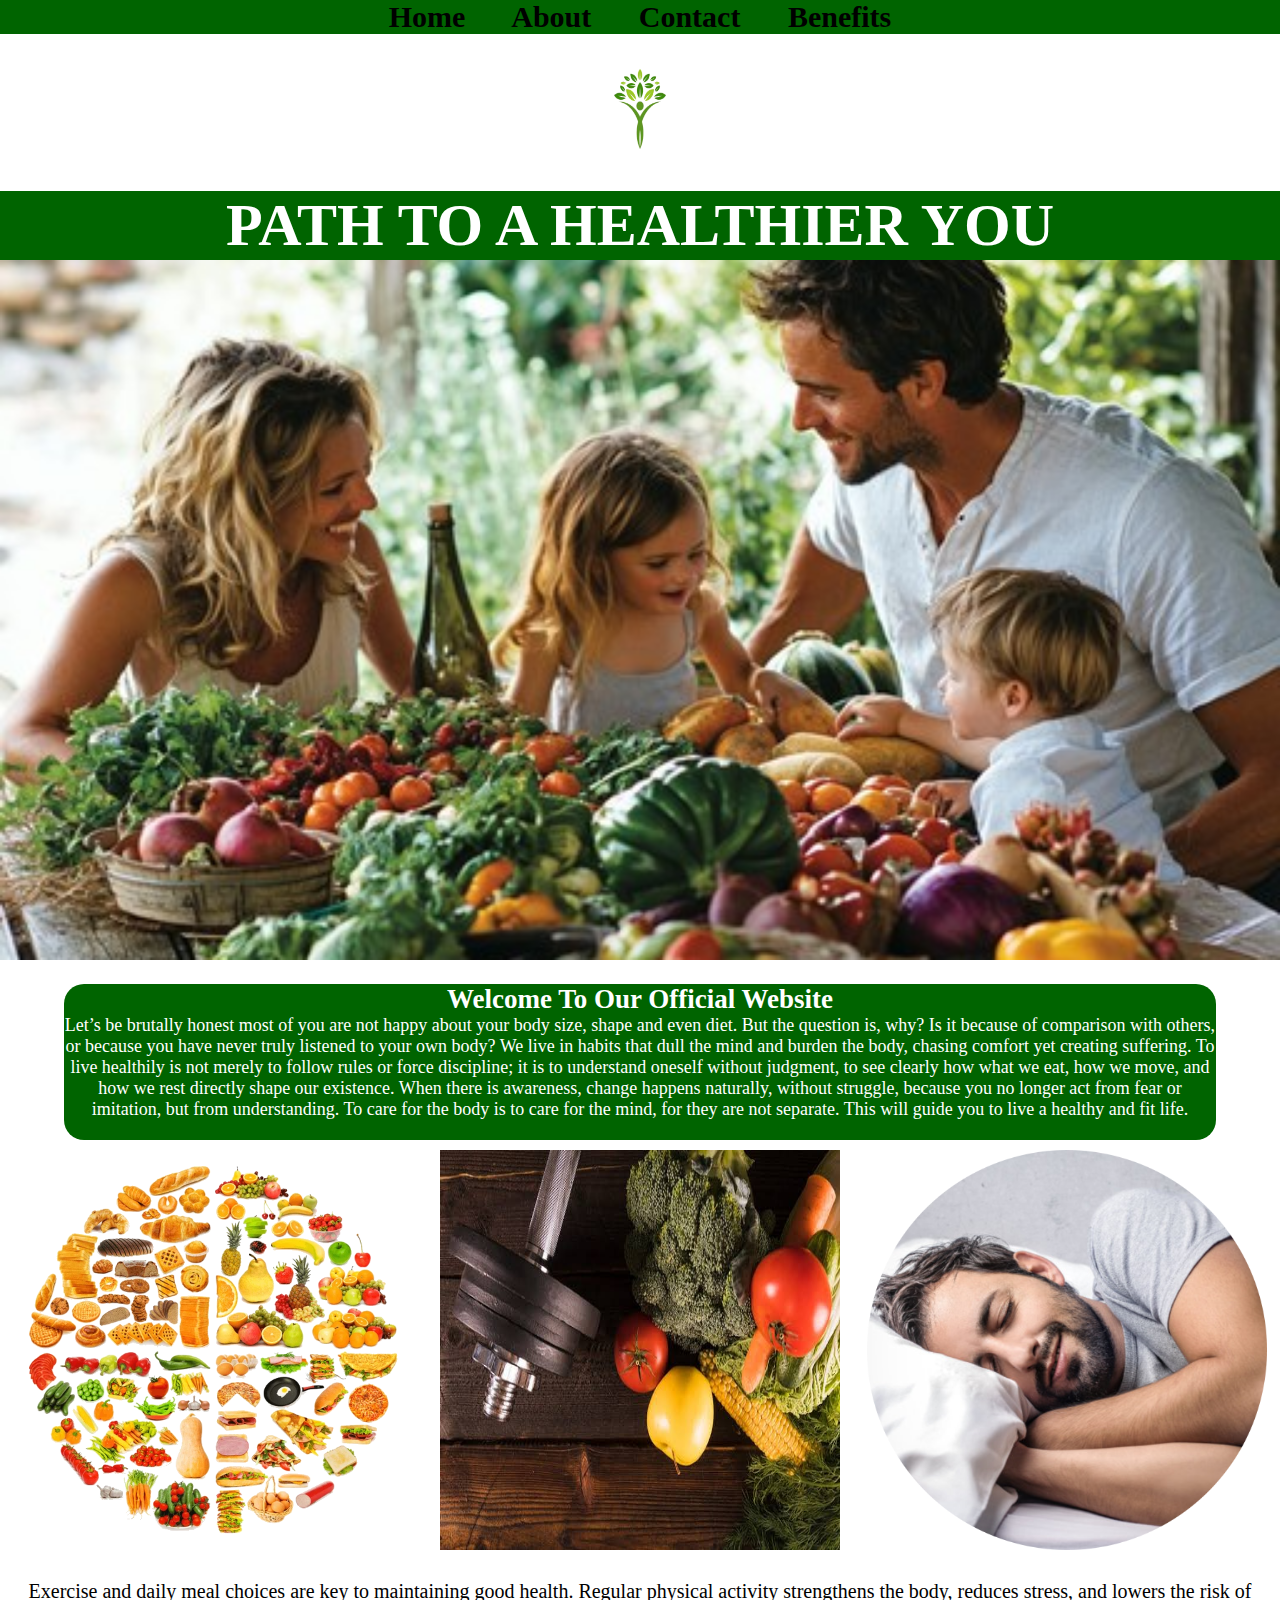
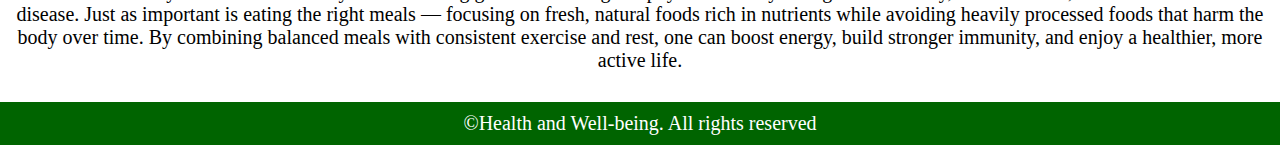
<file: index.html>
<!DOCTYPE html>
<html lang="en">
<head>
    <meta charset="UTF-8">
    <meta name="viewport" content="width=device-width, initial-scale=1.0">
    <title>Health And Well-being</title>
    <link rel="stylesheet" href="style.css">
    
    <nav>
        <a href="index.html">Home</a>
        <a href="about.html">About</a>
        <a href="contacts.html">Contact</a>
        <a href="benefit.html">Benefits</a>
    </nav>
       

   
</head>
<body class="all">
 
        <div class="logo">

            <img src="logo-2.png" alt="">
            <h1>PATH TO A HEALTHIER YOU</h1>

        </div>
            
        
    

  
        <div class="banner">
            <img src="IMG_3810.JPG" alt="">
        </div>
            
        

          <div class="welcome">
            <h2>Welcome To Our Official Website</h2>
            <p>Let’s be brutally honest most of you are not happy about your body size, shape and even diet. But the question is, why? Is it because of comparison with others, or because you have never truly listened to your own body? We live in habits that dull the mind and burden the body, chasing comfort yet creating suffering. To live healthily is not merely to follow rules or force discipline; it is to understand oneself without judgment, to see clearly how what we eat, how we move, and how we rest directly shape our existence. When there is awareness, change happens naturally, without struggle, because you no longer act from fear or imitation, but from understanding. To care for the body is to care for the mind, for they are not separate. This will guide you to live a healthy and fit life.
         </p>
          </div>
            
<div class="health">
    
    
    <img src="meal.png" alt="">
    <img src="IMG_3813.JPG" alt="">
    <img src="sleep.PNG" alt="">
    
</div>
<footer>
    <div class="para">
        <p>Exercise and daily meal choices are key to maintaining good health. Regular physical activity strengthens the body, reduces stress, and lowers the risk of disease. Just as important is eating the right meals — focusing on fresh, natural foods rich in nutrients while avoiding heavily processed foods that harm the body over time. By combining balanced meals with consistent exercise and rest, one can boost energy, build stronger immunity, and enjoy a healthier, more active life.</p>
    
        
</div>

<div class="copy">
<p>&copy;Health and Well-being. All rights reserved</p>
</div>

</footer>
        
    
    
</body>
</html>
</file>
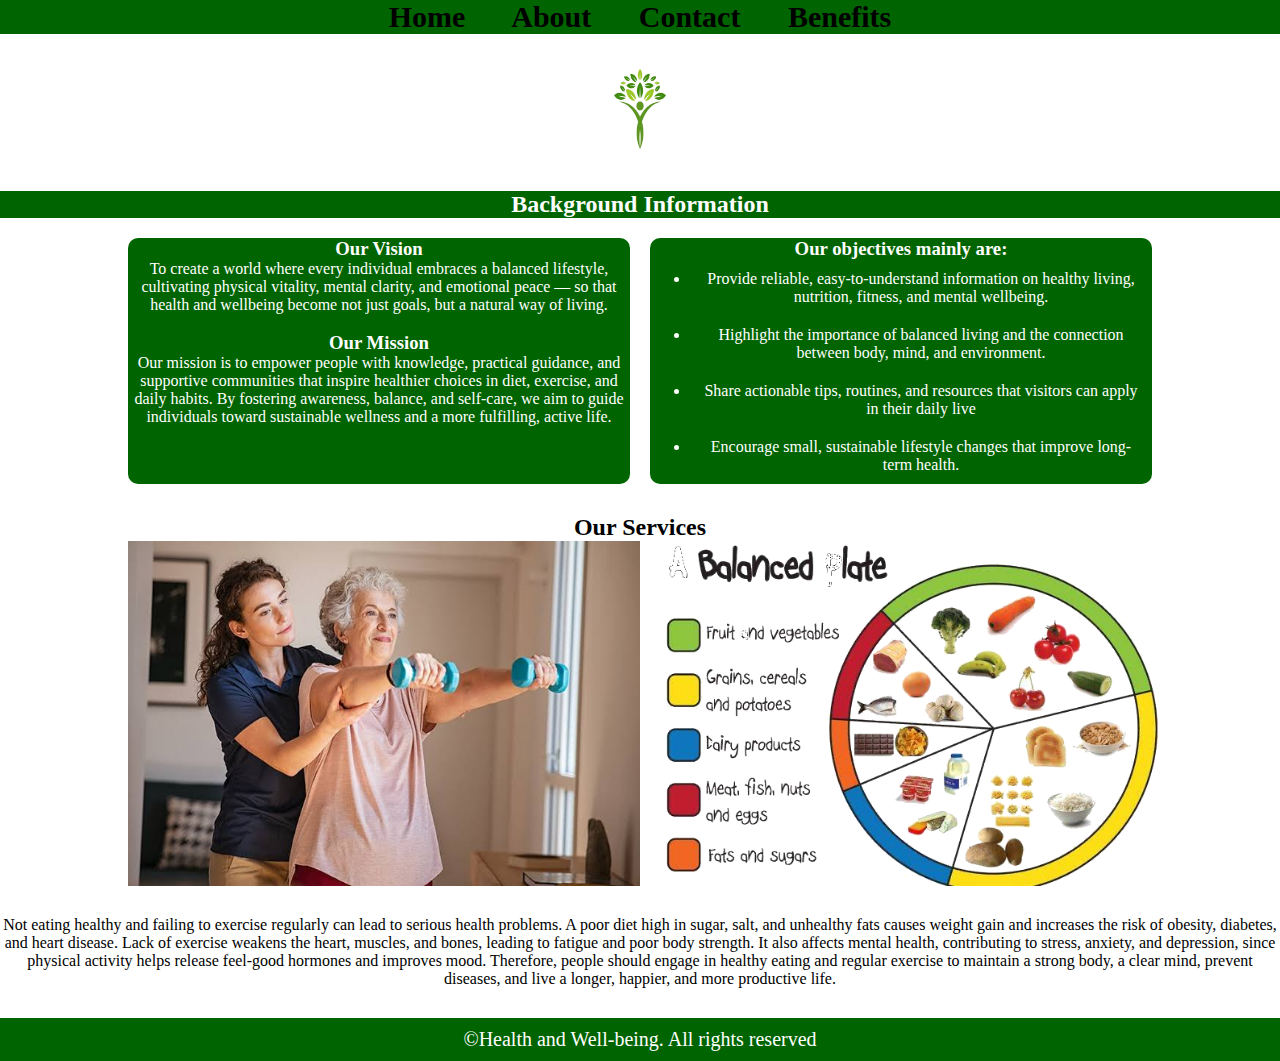
<file: about.html>
<!DOCTYPE html>
<html lang="en">
<head>
    <meta charset="UTF-8">
    <meta name="viewport" content="width=device-width, initial-scale=1.0">
    <title>Health And Well-being</title>
    <link rel="stylesheet" href="style.css">

    <nav>
        <a href="index.html">Home</a>
        <a href="about.html">About</a>
        <a href="contacts.html">Contact</a>
        <a href="benefit.html">Benefits</a>
    </nav>
        

    
</head>
<body class="all">
    <div class="logo">
        <img src="logo-2.png" alt="">
    </div>
    
    
    <div class="background">
        <h2>Background Information</h2>
    </div>
            
        
<div class="bod">
    <div class="vision">
        <h3>Our Vision</h3>
        <p>To create a world where every individual embraces a balanced lifestyle, cultivating physical vitality, mental clarity, and emotional peace — so that health and wellbeing become not just goals, but a natural way of living.</p>
     <br>
        <h3>Our Mission</h3>
        <p>Our mission is to empower people with knowledge, practical guidance, and supportive communities that inspire healthier choices in diet, exercise, and daily habits. By fostering awareness, balance, and self-care, we aim to guide individuals toward sustainable wellness and a more fulfilling, active life.</p>
      </div>
        
     
    <div class="obj">
        <h3>Our objectives mainly are:</h3>
        <ul>
            <li>Provide reliable, easy-to-understand information on healthy living, nutrition, fitness, and mental wellbeing.</li>
            <li>Highlight the importance of balanced living and the connection between body, mind, and environment.</li>
            <li>Share actionable tips, routines, and resources that visitors can apply in their daily live</li>
            <li>Encourage small, sustainable lifestyle changes that improve long-term health.</li>
        </ul>
    </div>
</div>
      
        
    

        <h2>Our Services</h2>
    

     <div class="services">
        <img src="IMG_3821.JPG" alt="">
        <img src="IMG_3822.png" alt="">
     </div>
        
     <div class="reason">
        <p>Not eating healthy and failing to exercise regularly can lead to serious health problems. A poor diet high in sugar, salt, and unhealthy fats causes weight gain and increases the risk of obesity, diabetes, and heart disease. Lack of exercise weakens the heart, muscles, and bones, leading to fatigue and poor body strength. It also affects mental health, contributing to stress, anxiety, and depression, since physical activity helps release feel-good hormones and improves mood. Therefore, people should engage in healthy eating and regular exercise to maintain a strong body, a clear mind, prevent diseases, and live a longer, happier, and more productive life.</p>

     </div>
    
  <div class="copy">
    <p>&copy;Health and Well-being. All rights reserved</p>
  </div>
    


    
</body>
</html>
</file>
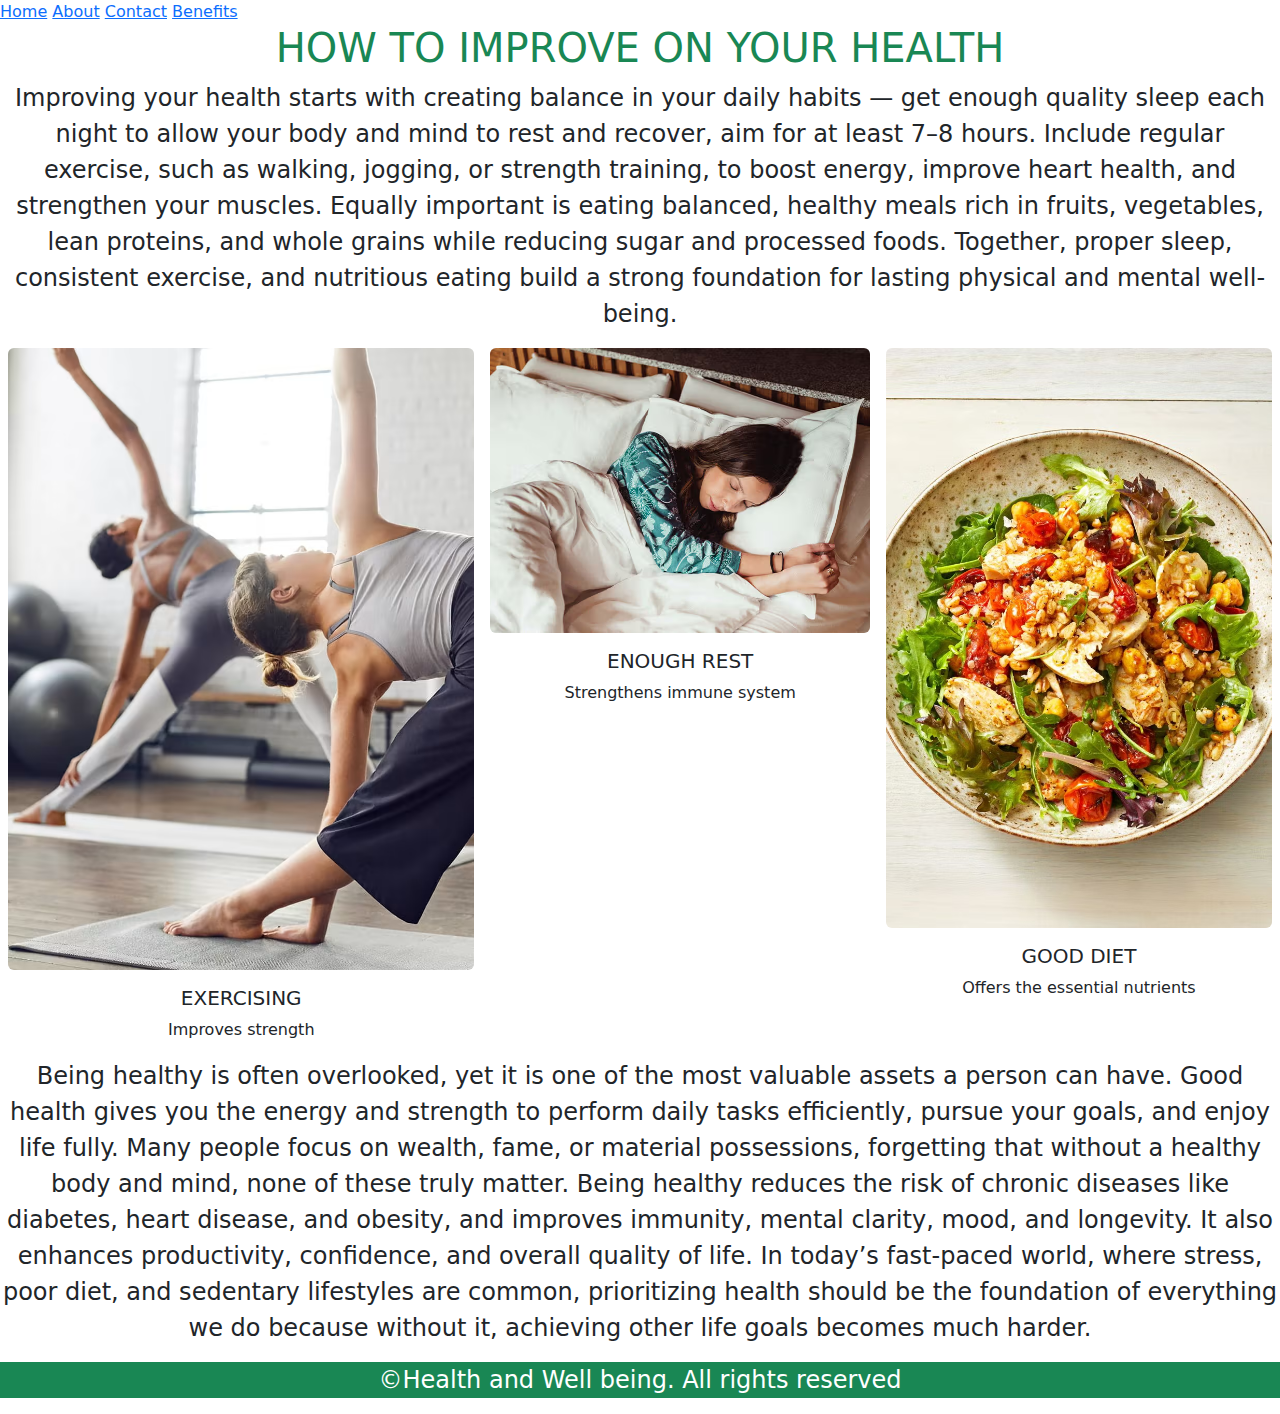
<file: benefit.html>
<!DOCTYPE html>
<html lang="en">
<head>
    <meta charset="UTF-8">
    <meta name="viewport" content="width=device-width, initial-scale=1.0">
    <title>benefits to your health</title>
    <nav>
        <a href="index.html">Home</a>
        <a href="about.html">About</a>
        <a href="contacts.html">Contact</a>
        <a href="benefit.html">Benefits</a>
    </nav>
    <link href="https://cdn.jsdelivr.net/npm/bootstrap@5.3.3/dist/css/bootstrap.min.css" rel="stylesheet">
</head>
<body>
    <h1 class="text-center fw-5 text-success">HOW TO IMPROVE ON YOUR HEALTH</h1>
    <p class="text-center fs-4">Improving your health starts with creating balance in your daily habits — get enough quality sleep each night to allow your body and mind to rest and recover, aim for at least 7–8 hours. Include regular exercise, such as walking, jogging, or strength training, to boost energy, improve heart health, and strengthen your muscles. Equally important is eating balanced, healthy meals rich in fruits, vegetables, lean proteins, and whole grains while reducing sugar and processed foods. Together, proper sleep, consistent exercise, and nutritious eating build a strong foundation for lasting physical and mental well-being.</p>

    <div class="d-flex justify-content-between">
        <div class="flex-fill text-center mx-2">
          <img src="IMG_4910.AVIF" class="img-fluid rounded"style="width: 100%; height= 250px; object-fit:cover;" alt="exercising">
          <h5 class="mt-3">EXERCISING</h5>
          <p>Improves strength</p>
        </div>
        <div class="flex-fill text-center mx-2">
          <img src="IMG_4909.AVIF" class="img-fluid rounded"style="width: 100%; height= 250px; object-fit:cover;" alt="sleep">
          <h5 class="mt-3">ENOUGH REST</h5>
          <p>Strengthens immune system</p>
        </div>
        <div class="flex-fill text-center mx-2">
          <img src="IMG_4908.AVIF" class="img-fluid rounded"style="width: 100%; height= 250px; object-fit:cover;" alt="diet">
          <h5 class="mt-3">GOOD DIET</h5>
          <p>Offers the essential nutrients</p>
        </div>
      </div>
     
      <p class="text-center fs-4">Being healthy is often overlooked, yet it is one of the most valuable assets a person can have. Good health gives you the energy and strength to perform daily tasks efficiently, pursue your goals, and enjoy life fully. Many people focus on wealth, fame, or material possessions, forgetting that without a healthy body and mind, none of these truly matter. Being healthy reduces the risk of chronic diseases like diabetes, heart disease, and obesity, and improves immunity, mental clarity, mood, and longevity. It also enhances productivity, confidence, and overall quality of life. In today’s fast-paced world, where stress, poor diet, and sedentary lifestyles are common, prioritizing health should be the foundation of everything we do because without it, achieving other life goals becomes much harder.</p>
      <p class="text-center bg-success text-white fs-4">&copy;Health and Well being. All rights reserved</p>




    <script src="https://cdn.jsdelivr.net/npm/bootstrap@5.3.3/dist/js/bootstrap.bundle.min.js"></script>
</body>
</html>
</file>
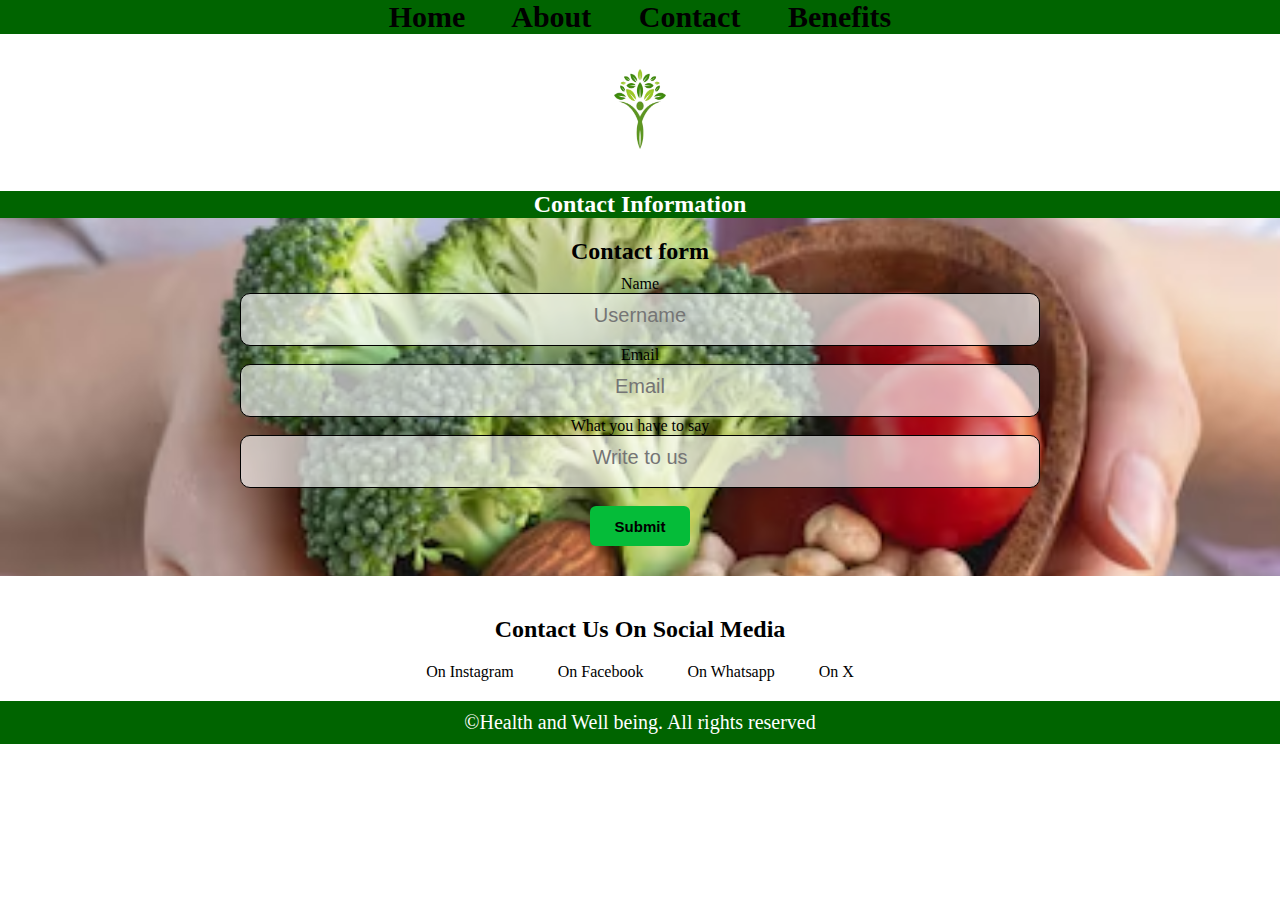
<file: contacts.html>
<!DOCTYPE html>
<html lang="en">
<head>
    <meta charset="UTF-8">
    <meta name="viewport" content="width=device-width, initial-scale=1.0">
    <title>Health And Well-being</title>
    <link rel="stylesheet" href="style.css">

    <nav>
        <a href="index.html">Home</a>
        <a href="about.html">About</a>
        <a href="contacts.html">Contact</a>
        <a href="benefit.html">Benefits</a>
    </nav>
        

    
</head>
<body class="all">
    <div class="logo">
        <img src="logo-2.png" alt="">
    </div>
    
    

        <div class="heading">
            <h2>Contact Information</h2>
        </div>
           
        

    

    
        <div class="contact">
            <h2>Contact form</h2>
        
           

           <form>
            <label for="Name">Name</label>
            <input type="name" placeholder="Username">

            <label for="Email">Email</label>
            <input type="email"placeholder= "Email">

            <label for="message">What you have to say</label>
            <input type="message" placeholder="Write to us">
              <br>
            <button>Submit</button>
            
           </form>
        </div>
            
        
    
<div class="links">
    <h2>Contact Us On Social Media</h2>
    <a href="https://www.tiktok.com/@vnguyntun15/video/7376966525573500167?is_from_webapp=1&sender_device=pc&web_id=7458651409183114758">On Instagram</a>
    <a href="https://www.tiktok.com/@chillinternetmeme/video/7529070965599390998?is_from_webapp=1&sender_device=pc&web_id=7458651409183114758">On Facebook</a>
    <a href="https://www.tiktok.com/@krishnamurtifoundation/video/7561331938624146710?is_from_webapp=1&sender_device=pc">On Whatsapp</a>
    <a href="https://www.tiktok.com/@flourishingspirituality/video/7501185213926624534?is_from_webapp=1&sender_device=pc&web_id=7458651409183114758">On X</a>
</div>
     <div class="copy">
        <p>&copy;Health and Well being. All rights reserved</p>
     </div>
     
   
       
     
</body>
</html>
</file>
<file: style.css>
*{
    margin: 0 auto;
    text-align: center;
    
    
}
.logo{
    text-align: center;
    font-size: 30px;
    color: white;
}
.logo img{
    width: 150px;
    height: 150px;
}
.logo h1{
    background-color: darkgreen;
}
.banner {
width: 100%;
}
.banner img{
        width: 100%;
        height: 700px;
        object-fit: cover;
        padding-bottom: 20px;
        margin: 0 0;
}
.welcome{
    padding-bottom: 20px;
    font-size: 18px;
    width: 90%;
   background-color: darkgreen;
    border-radius: 20px;
    margin-bottom: 10px;
    color: white;
   
}
.health{
    display: flex;
    padding-bottom: 30px;
}
.health img{
    width: 400px;
    height: 400px;
    
}
.para{
    padding-bottom: 30px;
    font-size: 20px;
}
.background{
    padding-bottom: 20px;

}
.background h2{
    background-color: darkgreen;
    color: white;
}
.vision{
    padding-bottom: 30px;
    width: 50%;
    background-color: darkgreen;
    border-radius: 10px;
    color: white;
}
.bod{
    padding-bottom: 30px;
    display: flex;
    gap: 20px;
    width: 80%;
}
.obj{
    width: 50%;
    background-color: darkgreen;
    border-radius: 10px;
    color: white;
}
.obj li{
    padding: 10px;
}
.services{
    display: flex;
    width: 80%;
    gap: 20px;
    padding-bottom: 30px;
}
.services img{
    width: 50%;
    
}
.reason{
    padding-bottom: 30px;
}
form{
    width: 80%;
    padding: 10px;
}
input{
    display: block;
    width: 80%;
    height: 40px;
    background-color:rgba(255, 255, 255, 0.647);
    padding-bottom: 10px;
    border: 1px solid black;
    border-radius: 10px;
    font-size: 20px;
    
}
button{
    width: 100px;
    height: 40px;
    background-color: rgb(5, 188, 57);
    border: none;
    border-radius: 6px;
    font-size: 15px;
    font-weight: bold;
}

    

.contact{
    padding: 20px;
    background-image: url(IMG_3814.AVIF);
        background-size: cover;
        background-position: center center;
        background-repeat: no-repeat;
        background-attachment: fixed;
}
.contact button:hover{
    color: red;
}
.heading h2{
   background-color: darkgreen;
   color: white;
}
.links a, .links h2{
padding: 20px;
text-decoration: none;
}
.links{
    padding: 20px;
    
}
.last{
    margin: 0 auto;
}
.copy{
    font-size: 20px;
    background-color: darkgreen;
    color: white;
    padding: 10px;
    
}

    
nav{
    font-size: 30px;
    font-weight: bold;
    word-spacing: 40px;
    background-color: darkgreen;
}
a{
    text-decoration: none;
    color:black
}
/*medium screen like tablets*/
@media (max-width: 992px) {
  main {
    flex-direction: column;
  }
  
  article {
    margin-right: 0;
    margin-bottom: 10px;
  }
}

/* Small screens (phones) */
@media (max-width: 768px) {
  header {
    font-size: 18px;
    padding: 15px;
  }

  article, aside {
    padding: 5px;
  }
}

/* Extra small screens (small phones) */
@media (max-width: 480px) {
  header {
    font-size: 16px;
    padding: 10px;
  }
  
  main {
    padding: 10px;
  }
}
</file>
